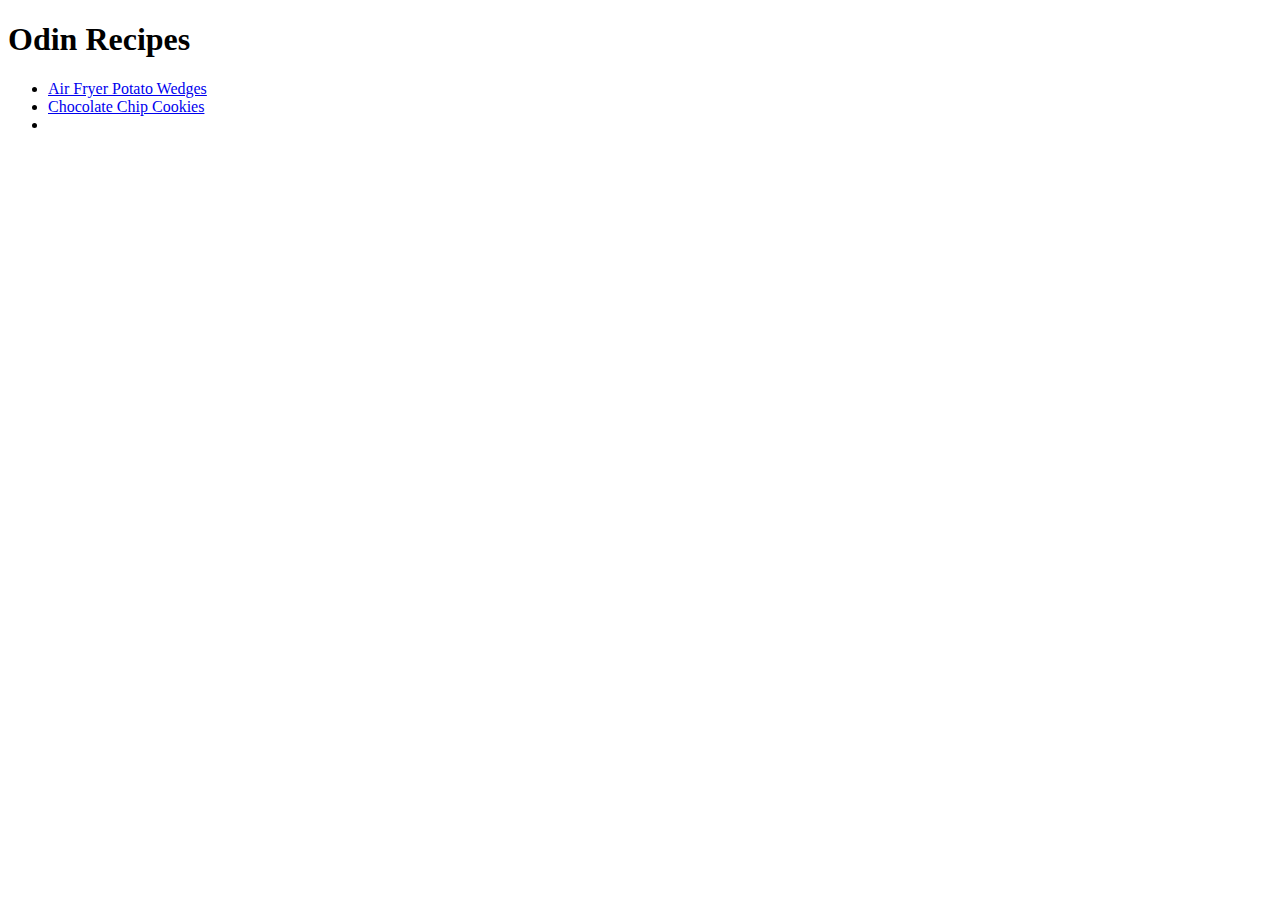
<file: index.html>
<!DOCTYPE html>
<html lang="en">
<head>
    <meta charset="UTF-8">
    <meta http-equiv="X-UA-Compatible" content="IE=edge">
    <meta name="viewport" content="width=device-width, initial-scale=1.0">
    <title>Recipes</title>
</head>
<body>
    <h1>Odin Recipes</h1>
    <ul>
        <li><a href="./recipes-list/air-fryer-potato-wedges.html">Air Fryer Potato Wedges</a></li>
        <li><a href="./recipes-list/Chocolate-chip-cookies.html">Chocolate Chip Cookies</a></li>
        <li></li>
    </ul>
    
</body>
</html>
</file>
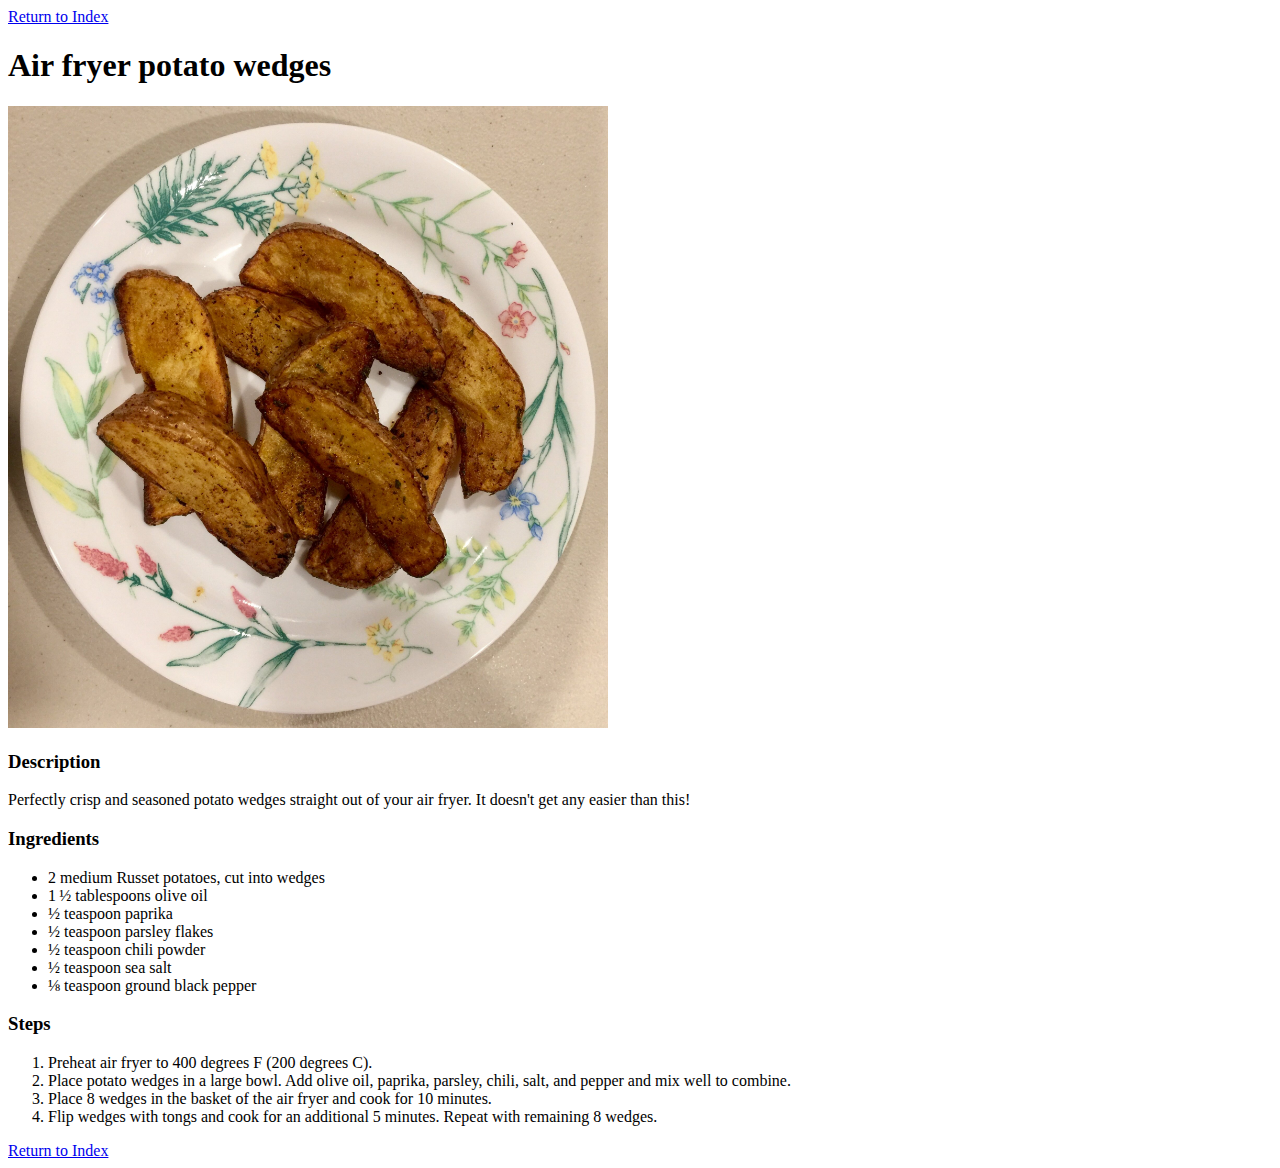
<file: recipes-list/air-fryer-potato-wedges.html>
<!DOCTYPE html>
<html lang="en">
  <head>
    <meta charset="UTF-8" />
    <meta http-equiv="X-UA-Compatible" content="IE=edge" />
    <meta name="viewport" content="width=device-width, initial-scale=1.0" />
    <title>Document</title>
    <link rel="stylesheet" href="../styles.css" />
  </head>
  <body>
      <a href="../index.html">Return to Index</a>
    <h1>Air fryer potato wedges</h1>
    <img
      src="../images/air-fryer-potato-wedges.jpg"
      alt="air-fryer-potato-wedges"
      class="recipe-image"
    />
    <h3>Description</h3>
    <p>
      Perfectly crisp and seasoned potato wedges straight out of your air fryer.
      It doesn't get any easier than this!
    </p>
    <h3>Ingredients</h3>
    <ul>
      <li>2 medium Russet potatoes, cut into wedges</li>
      <li>1 ½ tablespoons olive oil</li>
      <li>½ teaspoon paprika</li>
      <li>½ teaspoon parsley flakes</li>
      <li>½ teaspoon chili powder</li>
      <li>½ teaspoon sea salt</li>
      <li>⅛ teaspoon ground black pepper</li>
    </ul>
    <h3>Steps</h3>
    <ol>
        <li>Preheat air fryer to 400 degrees F (200 degrees C).</li>
        <li>Place potato wedges in a large bowl. Add olive oil, paprika, parsley, chili, salt, and pepper and mix well to combine.</li>
        <li>Place 8 wedges in the basket of the air fryer and cook for 10 minutes.</li>
        <li>Flip wedges with tongs and cook for an additional 5 minutes. Repeat with remaining 8 wedges.</li>
    </ol>
    <a href="../index.html">Return to Index</a>
  </body>
</html>
</file>
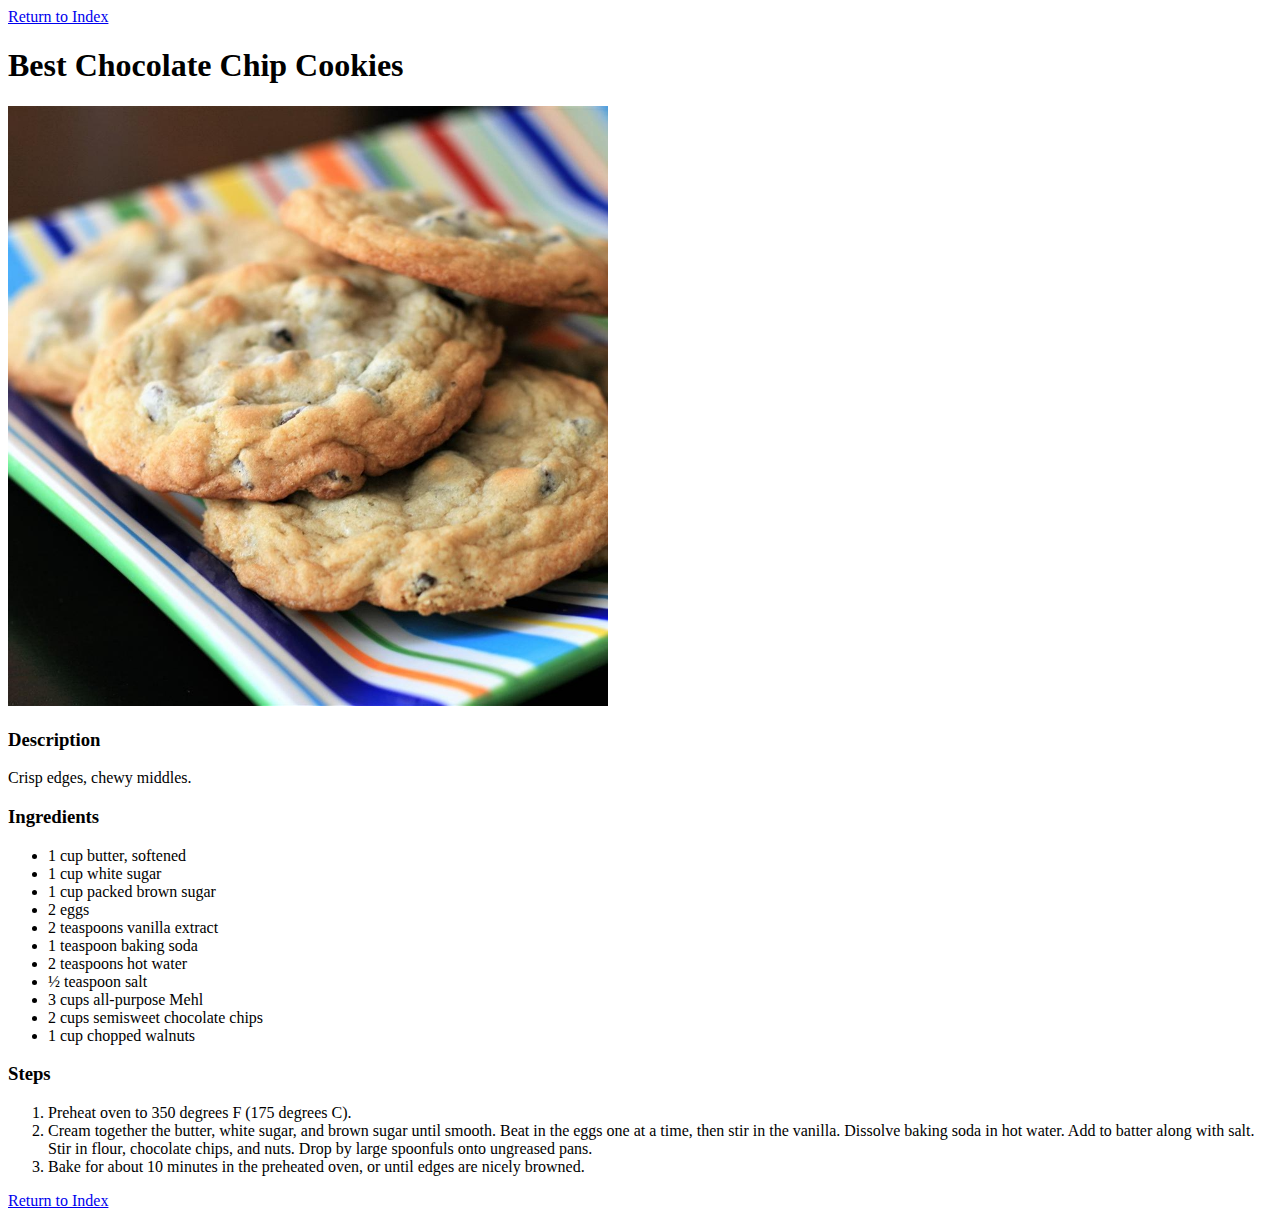
<file: recipes-list/Chocolate-chip-cookies.html>
<!DOCTYPE html>
<html lang="en">
  <head>
    <meta charset="UTF-8" />
    <meta http-equiv="X-UA-Compatible" content="IE=edge" />
    <meta name="viewport" content="width=device-width, initial-scale=1.0" />
    <title>Document</title>
    <link rel="stylesheet" href="../styles.css" />
  </head>
  <body>
      <a href="../index.html">Return to Index</a>
    <h1>Best Chocolate Chip Cookies</h1>
    <img
      src="../images/Chocolate-chip-cookies.jpg"
      alt="Chocolate Chip Cookies"
      class="recipe-image"
    />
    <h3>Description</h3>
    <p>
      Crisp edges, chewy middles.
    </p>
    <h3>Ingredients</h3>
    <ul>
      <li>1 cup butter, softened</li>
      <li>1 cup white sugar</li>
      <li>1 cup packed brown sugar</li>
      <li>2 eggs</li>
      <li>2 teaspoons vanilla extract</li>
      <li>1 teaspoon baking soda</li>
      <li>2 teaspoons hot water</li>
      <li>½ teaspoon salt</li>
      <li>3 cups all-purpose Mehl</li>
      <li>2 cups semisweet chocolate chips</li>
      <li>1 cup chopped walnuts</li>
    </ul>
    <h3>Steps</h3>
    <ol>
        <li>Preheat oven to 350 degrees F (175 degrees C).</li>
        <li>Cream together the butter, white sugar, and brown sugar until smooth. Beat in the eggs one at a time, then stir in the vanilla. Dissolve baking soda in hot water. Add to batter along with salt. Stir in flour, chocolate chips, and nuts. Drop by large spoonfuls onto ungreased pans.</li>
        <li>Bake for about 10 minutes in the preheated oven, or until edges are nicely browned.</li>
    </ol>
    <a href="../index.html">Return to Index</a>
  </body>
</html>
</file>
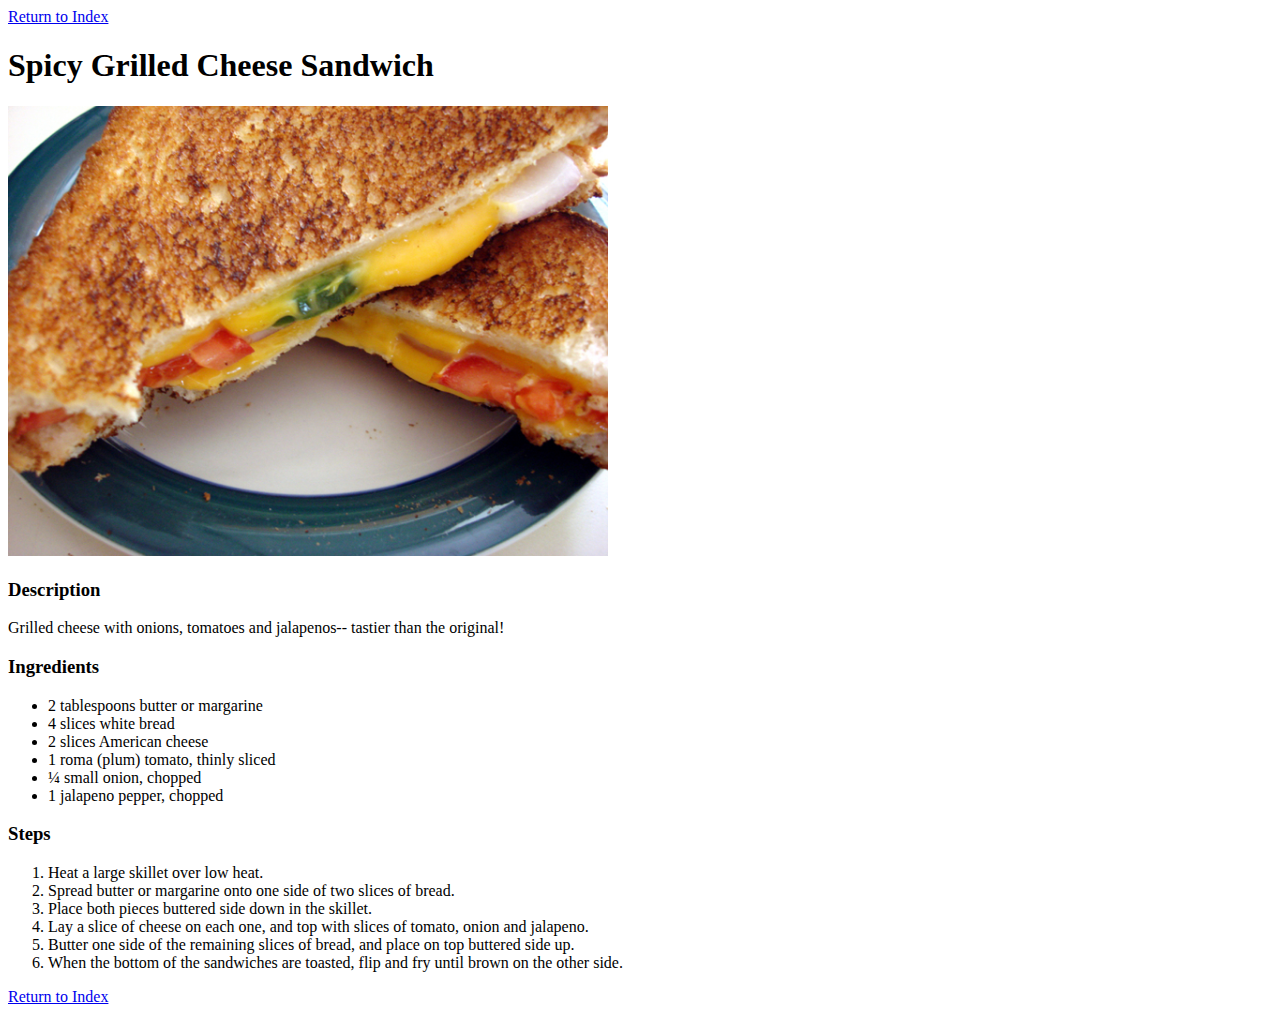
<file: recipes-list/Grilled-cheese-sandwich.html>
<!DOCTYPE html>
<html lang="en">
  <head>
    <meta charset="UTF-8" />
    <meta http-equiv="X-UA-Compatible" content="IE=edge" />
    <meta name="viewport" content="width=device-width, initial-scale=1.0" />
    <title>Document</title>
    <link rel="stylesheet" href="../styles.css" />
  </head>
  <body>
      <a href="../index.html">Return to Index</a>
    <h1>Spicy Grilled Cheese Sandwich</h1>
    <img
      src="../images/grilled-cheese-sandwich.jpg"
      alt="Grilled Cheese Sandwich"
      class="recipe-image"
    />
    <h3>Description</h3>
    <p>
      Grilled cheese with onions, tomatoes and jalapenos-- tastier than the original!
    </p>
    <h3>Ingredients</h3>
    <ul>
      <li>2 tablespoons butter or margarine</li>
      <li>4 slices white bread</li>
      <li>2 slices American cheese</li>
      <li>1 roma (plum) tomato, thinly sliced</li>
      <li>¼ small onion, chopped</li>
      <li>1 jalapeno pepper, chopped</li>
    </ul>
    <h3>Steps</h3>
    <ol>
        <li>Heat a large skillet over low heat.</li>
        <li>Spread butter or margarine onto one side of two slices of bread.</li>
        <li>Place both pieces buttered side down in the skillet.</li>
        <li>Lay a slice of cheese on each one, and top with slices of tomato, onion and jalapeno.</li>
        <li>Butter one side of the remaining slices of bread, and place on top buttered side up. </li>
        <li>When the bottom of the sandwiches are toasted, flip and fry until brown on the other side.</li>
    </ol>
    <a href="../index.html">Return to Index</a>
  </body>
</html>
</file>
<file: styles.css>
.recipe-image{
    width: 80vw;
    max-width: 600px;
    height:auto;
}
</file>
